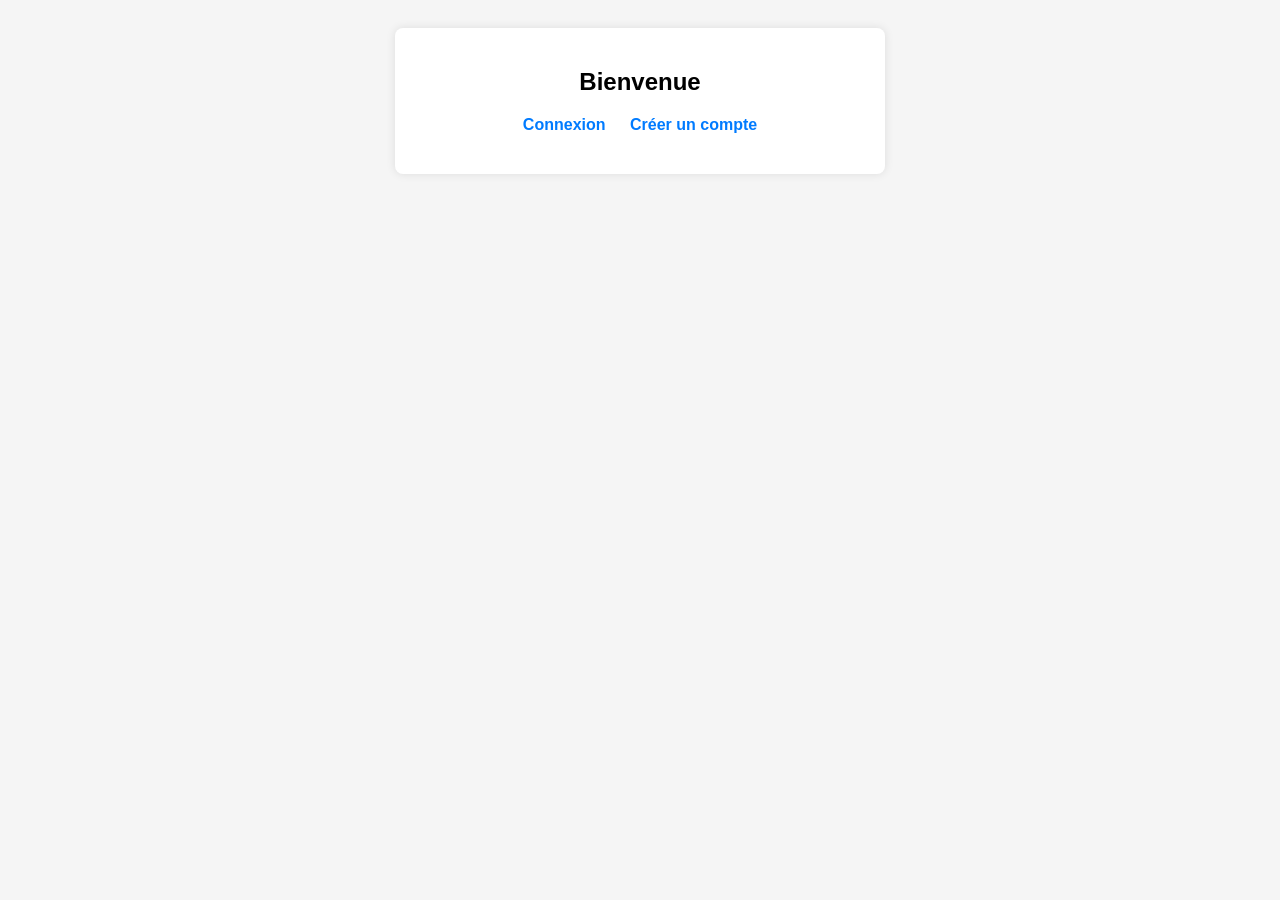
<file: index.html>
<!DOCTYPE html>
<html lang="fr">
<head>
  <meta charset="UTF-8">
  <title>Accueil</title>
  <link rel="stylesheet" href="style.css">
</head>

<body>
  <div class="container">
    <h2>Bienvenue</h2>

    <div class="nav">
      <a href="login.html">Connexion</a>
      <a href="inscription.html">Créer un compte</a>
    </div>
  </div>
</body>
</html>
</file>
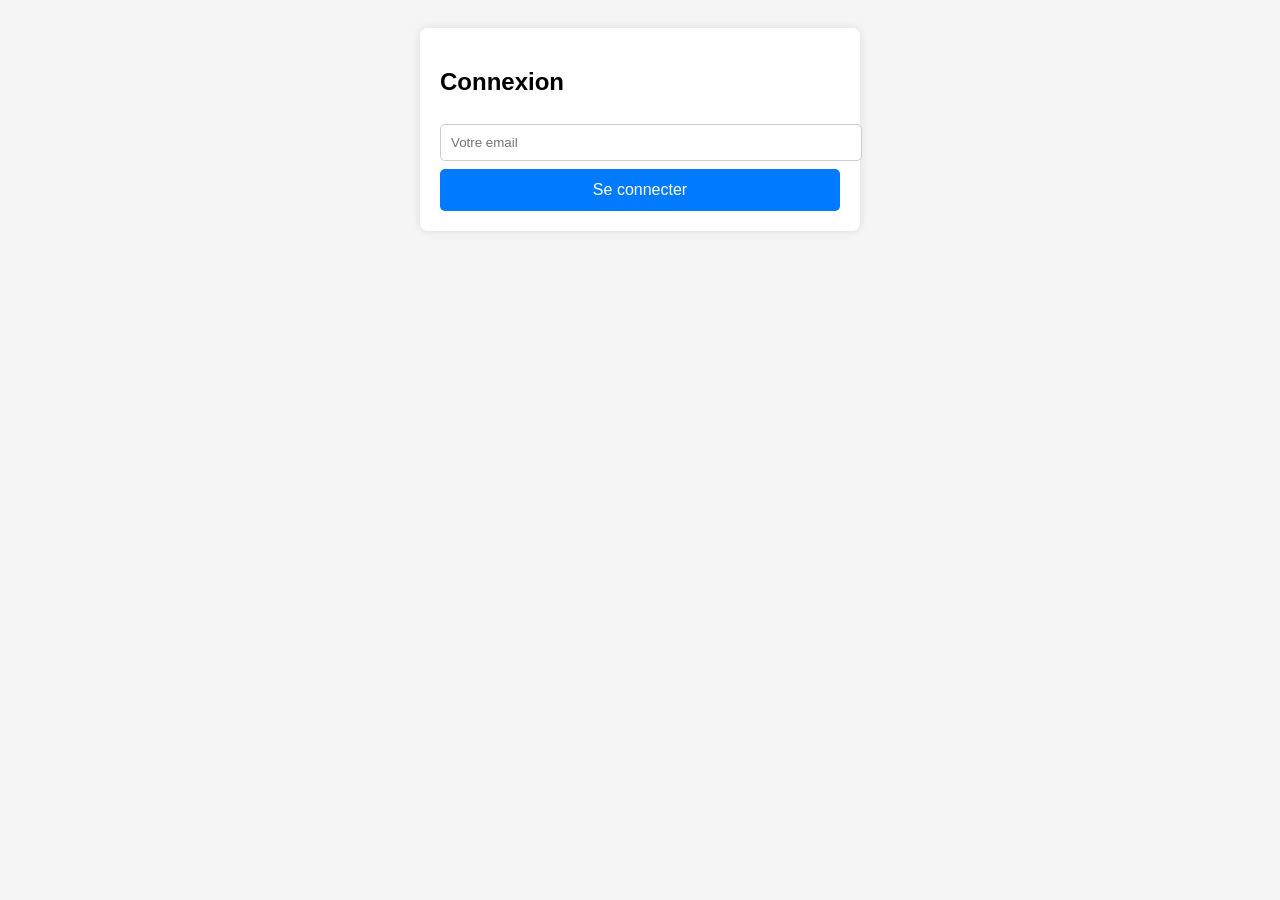
<file: commandes.html>
<!DOCTYPE html>
<html lang="fr">
<head>
  <meta charset="UTF-8">
  <title>Commander</title>
  <link rel="stylesheet" href="style.css">
</head>

<body>
  <div class="container">
    <h2>Passer une commande</h2>

    <input type="text" id="plat" placeholder="Nom du plat" required>
    <input type="number" id="quantite" placeholder="Quantité" min="1" required>

    <select id="sansriz">
      <option value="non">Avec riz</option>
      <option value="oui">Sans riz</option>
    </select>

    <select id="family">
      <option value="non">Portion normale</option>
      <option value="oui">Portion Family</option>
    </select>

    <select id="paiement">
      <option value="cash">Cash</option>
      <option value="twint">Twint</option>
      <option value="carte">Carte prépayée</option>
    </select>

    <button onclick="envoyer()">Commander</button>

    <div id="msg" class="message"></div>

    <div class="nav">
      <a href="dashboard.html">Retour</a>
    </div>
  </div>

  <script>
    const user = JSON.parse(localStorage.getItem("user"));
    if (!user) {
      window.location.href = "login.html";
    }

    function afficherMessage(type, texte) {
      const msg = document.getElementById("msg");
      msg.className = "message " + type;
      msg.innerText = texte;
      msg.style.display = "block";
    }

    function envoyer() {
      const data = {
        action: "commande",
        email: user.email,
        plat: document.getElementById("plat").value.trim(),
        quantite: document.getElementById("quantite").value,
        sansriz: document.getElementById("sansriz").value,
        family: document.getElementById("family").value,
        paiement: document.getElementById("paiement").value
      };

      google.script.run
        .withSuccessHandler(function (res) {
          if (!res.ok) {
            afficherMessage("error", res.message);
          } else {
            afficherMessage("success", "Commande enregistrée !");
          }
        })
        .withFailureHandler(function (err) {
          afficherMessage("error", "Erreur serveur : " + err);
        })
        .doPost({ data: JSON.stringify(data) });
    }
  </script>
</body>
</html>
</file>
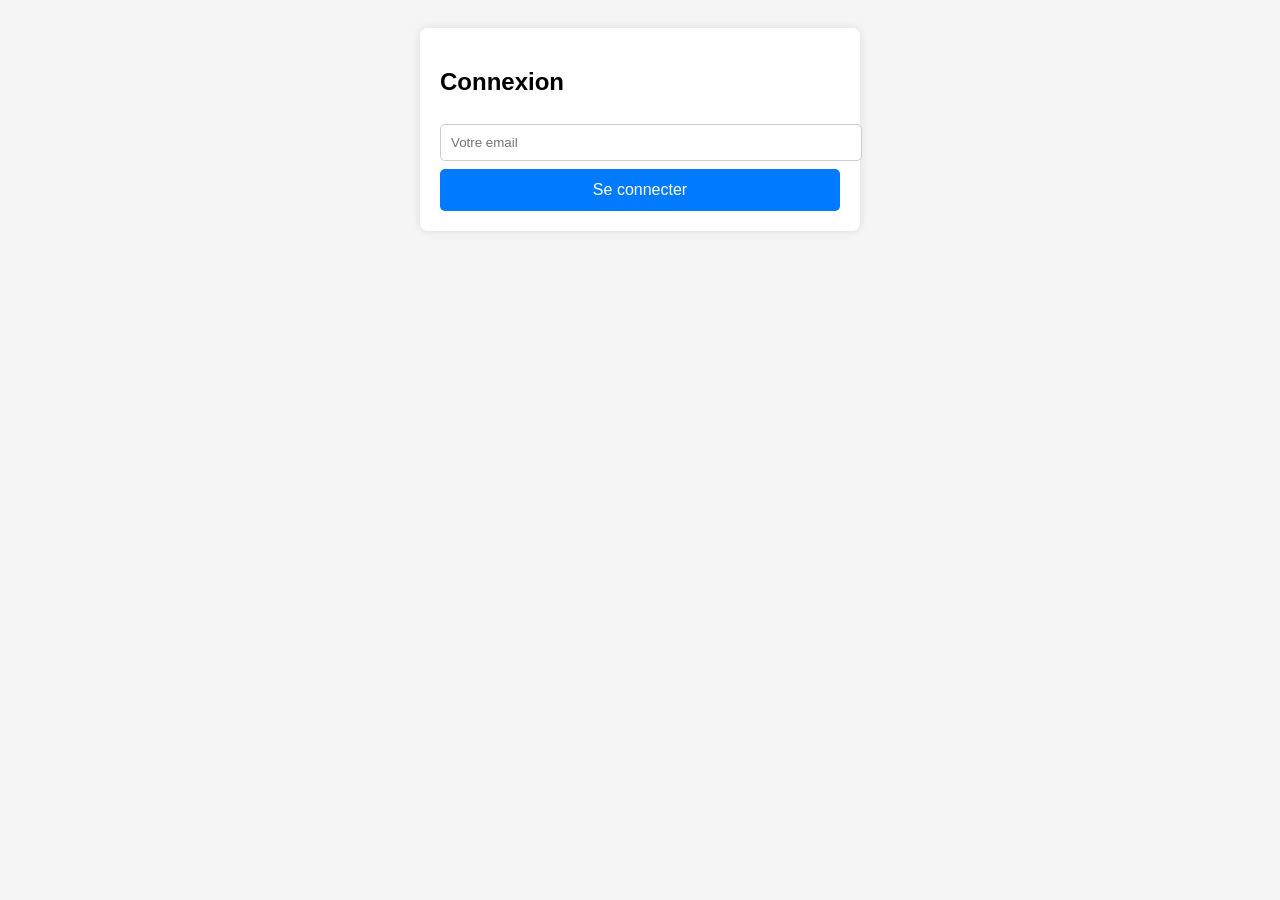
<file: dashboard.html>
<!DOCTYPE html>
<html lang="fr">
<head>
  <meta charset="UTF-8">
  <title>Dashboard</title>
  <link rel="stylesheet" href="style.css">
</head>

<body>
  <div class="container">
    <h2>Mon espace</h2>

    <div id="infos"></div>

    <div class="nav">
      <a href="commandes.html">Passer une commande</a>
      <a href="index.html">Déconnexion</a>
    </div>
  </div>

  <script>
    // Récupération des infos stockées après login
    const user = JSON.parse(localStorage.getItem("user"));

    if (!user) {
      window.location.href = "login.html";
    }

    document.getElementById("infos").innerHTML = `
      <p><strong>Nom :</strong> ${user.nom}</p>
      <p><strong>Email :</strong> ${user.email}</p>
      <p><strong>Téléphone :</strong> ${user.telephone}</p>
      <p><strong>Solde carte :</strong> ${user.solde_carte} CHF</p>
      <p><strong>Consignes :</strong> ${user.consignes}</p>
      <p><strong>Nombre de commandes :</strong> ${user.nb_commandes}</p>
      <p><strong>Statut :</strong> ${user.statut}</p>
    `;
  </script>
</body>
</html>
</file>
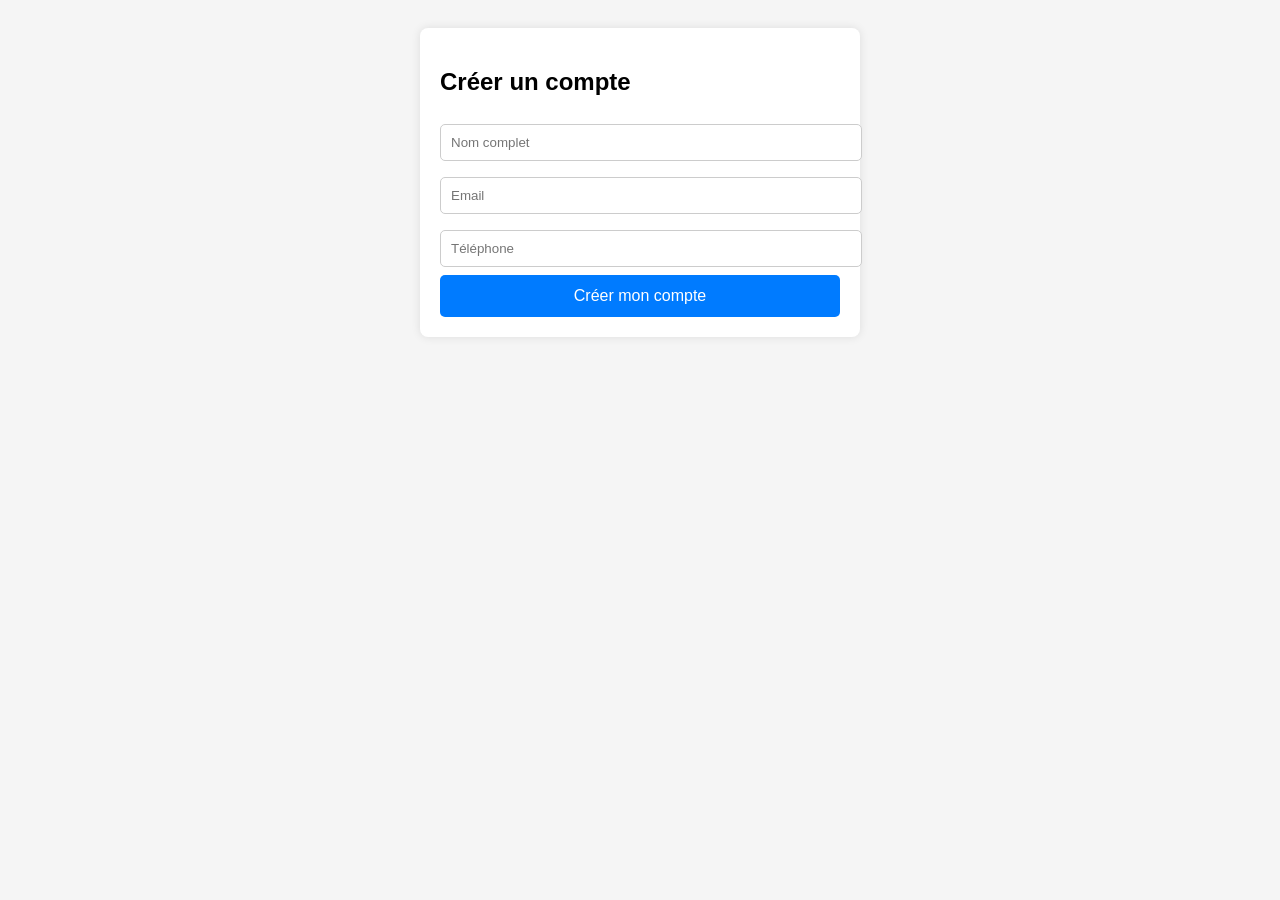
<file: inscription.html>
<!DOCTYPE html>
<html lang="fr">
<head>
  <meta charset="UTF-8">
  <title>Inscription</title>
  <style>
    body {
      font-family: Arial, sans-serif;
      padding: 20px;
      background: #f5f5f5;
    }
    .container {
      max-width: 400px;
      margin: auto;
      background: white;
      padding: 20px;
      border-radius: 8px;
      box-shadow: 0 0 10px rgba(0,0,0,0.1);
    }
    input {
      width: 100%;
      padding: 10px;
      margin: 8px 0;
      border: 1px solid #ccc;
      border-radius: 5px;
    }
    button {
      width: 100%;
      padding: 12px;
      background: #007bff;
      color: white;
      border: none;
      border-radius: 5px;
      cursor: pointer;
      font-size: 16px;
    }
    button:hover {
      background: #0056b3;
    }
    .message {
      margin-top: 15px;
      padding: 10px;
      border-radius: 5px;
      display: none;
    }
    .error {
      background: #ffdddd;
      color: #a10000;
    }
    .success {
      background: #ddffdd;
      color: #006600;
    }
  </style>
</head>

<body>
  <div class="container">
    <h2>Créer un compte</h2>

    <input type="text" id="nom" placeholder="Nom complet" required>
    <input type="email" id="email1" placeholder="Email" required>
    <input type="tel" id="telephone" placeholder="Téléphone" required>

    <button onclick="envoyer()">Créer mon compte</button>

    <div id="msg" class="message"></div>
  </div>

  <script>
    function afficherMessage(type, texte) {
      const msg = document.getElementById("msg");
      msg.className = "message " + type;
      msg.innerText = texte;
      msg.style.display = "block";
    }

    function envoyer() {
      const nom = document.getElementById("nom").value.trim();
      const email1 = document.getElementById("email1").value.trim();
      const telephone = document.getElementById("telephone").value.trim();

      // Validation front-end
      if (!nom || !email1 || !telephone) {
        afficherMessage("error", "Tous les champs doivent être remplis");
        return;
      }

      const data = {
        action: "inscription",
        nom: nom,
        email1: email1,
        telephone: telephone
      };

      google.script.run
        .withSuccessHandler(function (res) {
          if (!res.ok) {
            afficherMessage("error", res.message);
          } else {
            afficherMessage("success", "Inscription réussie !");
          }
        })
        .withFailureHandler(function (err) {
          afficherMessage("error", "Erreur serveur : " + err);
        })
        .doPost({ data: JSON.stringify(data) });
    }
  </script>
</body>
</html>
</file>
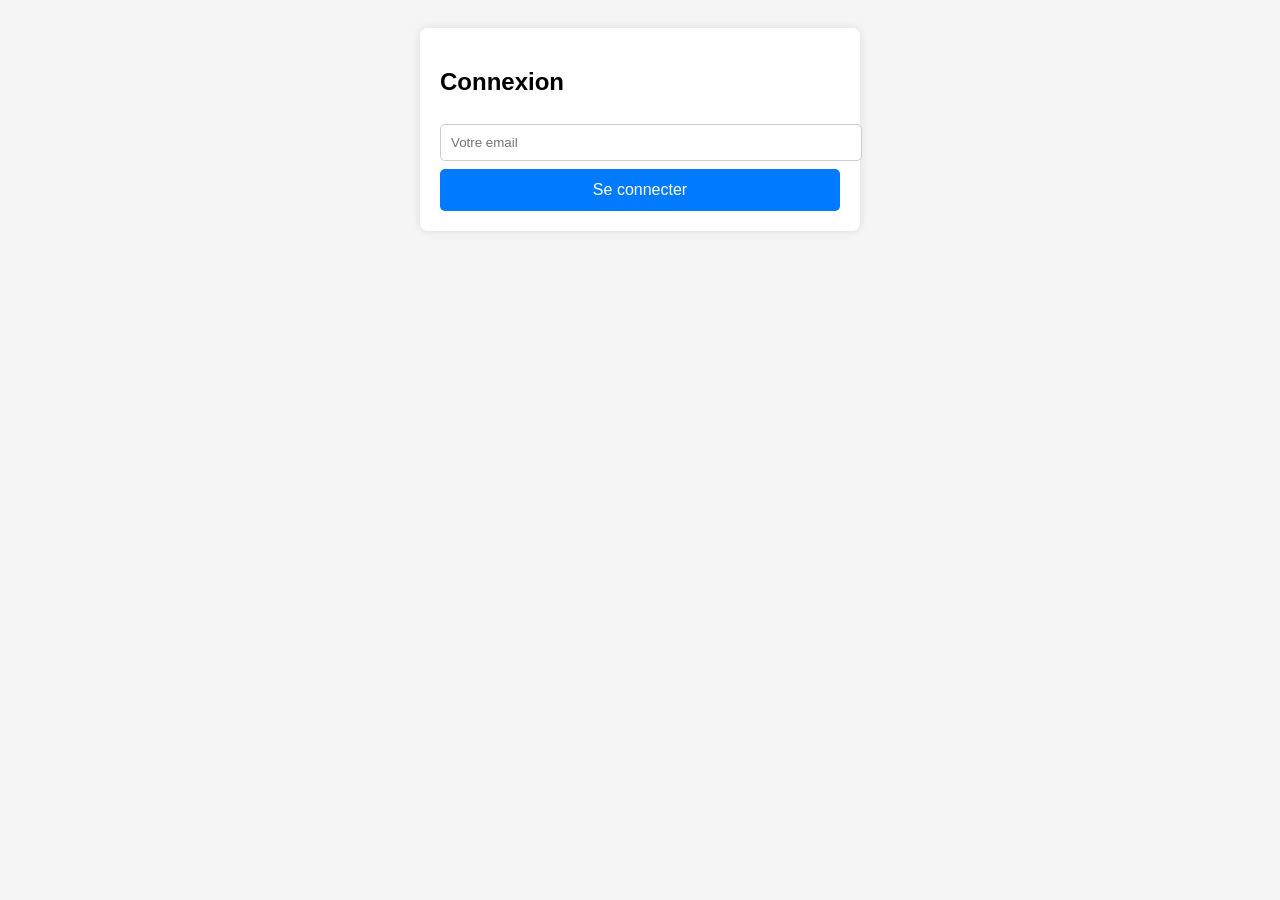
<file: login.html>
<!DOCTYPE html>
<html lang="fr">
<head>
  <meta charset="UTF-8">
  <title>Connexion</title>
  <style>
    body {
      font-family: Arial, sans-serif;
      padding: 20px;
      background: #f5f5f5;
    }
    .container {
      max-width: 400px;
      margin: auto;
      background: white;
      padding: 20px;
      border-radius: 8px;
      box-shadow: 0 0 10px rgba(0,0,0,0.1);
    }
    input {
      width: 100%;
      padding: 10px;
      margin: 8px 0;
      border: 1px solid #ccc;
      border-radius: 5px;
    }
    button {
      width: 100%;
      padding: 12px;
      background: #007bff;
      color: white;
      border: none;
      border-radius: 5px;
      cursor: pointer;
      font-size: 16px;
    }
    button:hover {
      background: #0056b3;
    }
    .message {
      margin-top: 15px;
      padding: 10px;
      border-radius: 5px;
      display: none;
    }
    .error {
      background: #ffdddd;
      color: #a10000;
    }
    .success {
      background: #ddffdd;
      color: #006600;
    }
  </style>
</head>

<body>
  <div class="container">
    <h2>Connexion</h2>

    <input type="email" id="email" placeholder="Votre email" required>

    <button onclick="envoyer()">Se connecter</button>

    <div id="msg" class="message"></div>
  </div>

  <script>
    function afficherMessage(type, texte) {
      const msg = document.getElementById("msg");
      msg.className = "message " + type;
      msg.innerText = texte;
      msg.style.display = "block";
    }

    function envoyer() {
      const email = document.getElementById("email").value.trim();

      if (!email) {
        afficherMessage("error", "Veuillez entrer votre email");
        return;
      }

      const data = {
        action: "login",
        email: email
      };

      google.script.run
        .withSuccessHandler(function (res) {
          if (!res.ok) {
            afficherMessage("error", res.message);
          } else {
            afficherMessage("success", "Connexion réussie !");
            // Redirection possible :
            // window.location.href = "dashboard.html";
          }
        })
        .withFailureHandler(function (err) {
          afficherMessage("error", "Erreur serveur : " + err);
        })
        .doPost({ data: JSON.stringify(data) });
    }
  </script>
</body>
</html>
</file>
<file: style.css>
body {
  font-family: Arial, sans-serif;
  padding: 20px;
  background: #f5f5f5;
}

.container {
  max-width: 450px;
  margin: auto;
  background: white;
  padding: 20px;
  border-radius: 8px;
  box-shadow: 0 0 10px rgba(0,0,0,0.1);
}

h2 {
  text-align: center;
}

input, select {
  width: 100%;
  padding: 10px;
  margin: 8px 0;
  border: 1px solid #ccc;
  border-radius: 5px;
}

button {
  width: 100%;
  padding: 12px;
  background: #007bff;
  color: white;
  border: none;
  border-radius: 5px;
  cursor: pointer;
  font-size: 16px;
}

button:hover {
  background: #0056b3;
}

.message {
  margin-top: 15px;
  padding: 10px;
  border-radius: 5px;
  display: none;
}

.error {
  background: #ffdddd;
  color: #a10000;
}

.success {
  background: #ddffdd;
  color: #006600;
}

.nav {
  text-align: center;
  margin-bottom: 20px;
}

.nav a {
  margin: 0 10px;
  text-decoration: none;
  color: #007bff;
  font-weight: bold;
}

.nav a:hover {
  text-decoration: underline;
}
</file>
